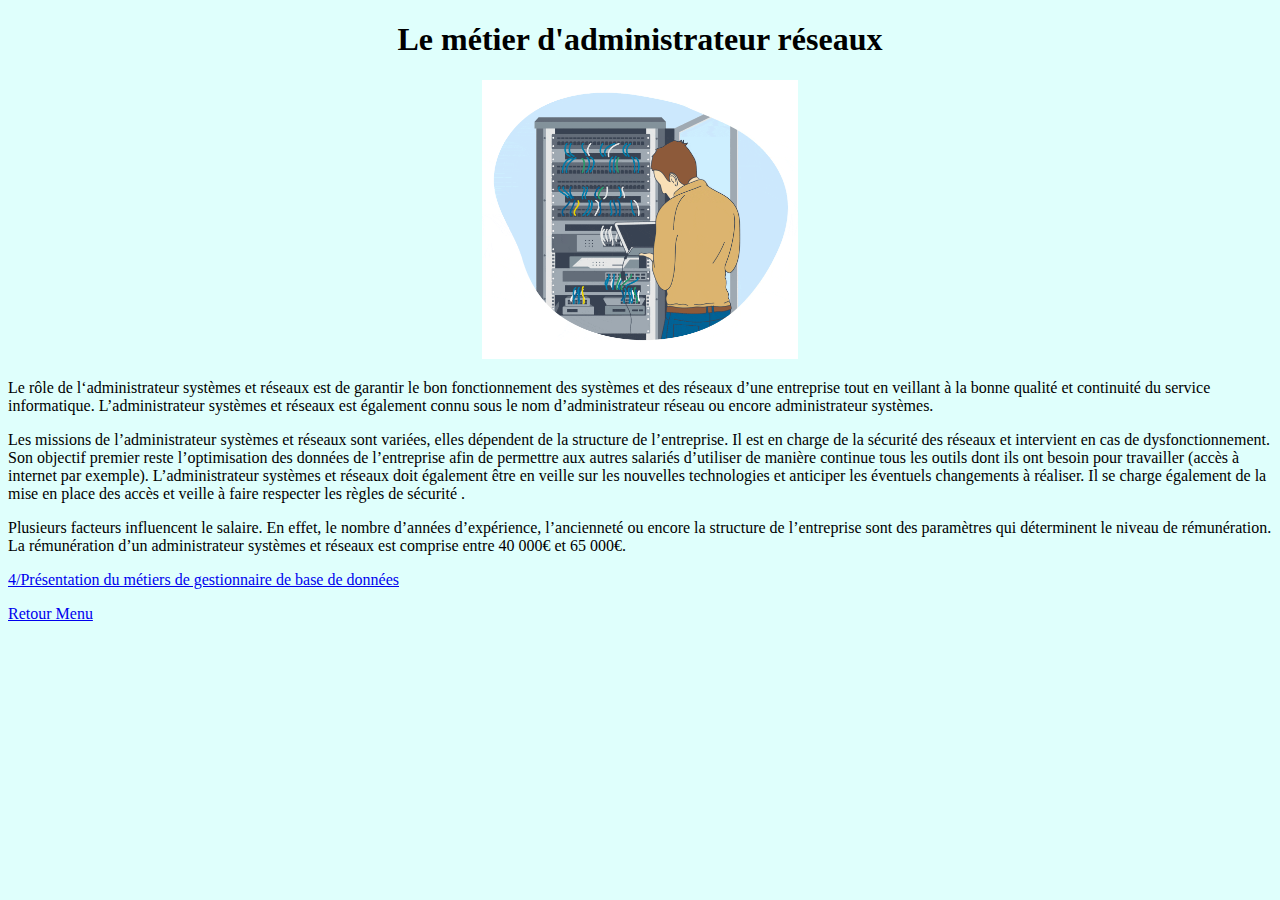
<file: Administrateur reseaux.html>
<!DOCTYPE html>
<html>
<head>

	<title>Le metier d'administrateur reseaux</title>
</head>
<body bgcolor="DFFFFC">

<center>
<h1>Le métier d'administrateur réseaux </h1><img src="gif1.gif" width="25%" height="25%">
</center>


<p>Le rôle de l‘administrateur systèmes et réseaux est de garantir le bon fonctionnement des systèmes et des réseaux d’une entreprise tout en veillant à la bonne qualité et continuité du service informatique. L’administrateur systèmes et réseaux est également connu sous le nom d’administrateur réseau ou encore administrateur systèmes. </p><p></p>

<p>Les missions de l’administrateur systèmes et réseaux sont variées, elles dépendent de la structure de l’entreprise. Il est en charge de la sécurité des réseaux et intervient en cas de dysfonctionnement. Son objectif premier reste l’optimisation des données de l’entreprise afin de permettre aux autres salariés d’utiliser de manière continue tous les outils dont ils ont besoin pour travailler (accès à internet par exemple).

L’administrateur systèmes et réseaux doit également être en veille sur les nouvelles technologies et anticiper les éventuels changements à réaliser. Il se charge également de la mise en place des accès et veille à faire respecter les règles de sécurité .</p><p></p>

<p>Plusieurs facteurs influencent le salaire. En effet, le nombre d’années d’expérience, l’ancienneté ou encore la structure de l’entreprise sont des paramètres qui déterminent le niveau de rémunération.

La rémunération d’un administrateur systèmes et réseaux est comprise entre 40 000€ et 65 000€.</p>

<a href="Gestionnaire de base de donnees.html">4/Présentation du métiers de gestionnaire de base de données </a><p></p>
<a href="index1.html">Retour Menu  </a><p></p>



</body>
</html>
</file>
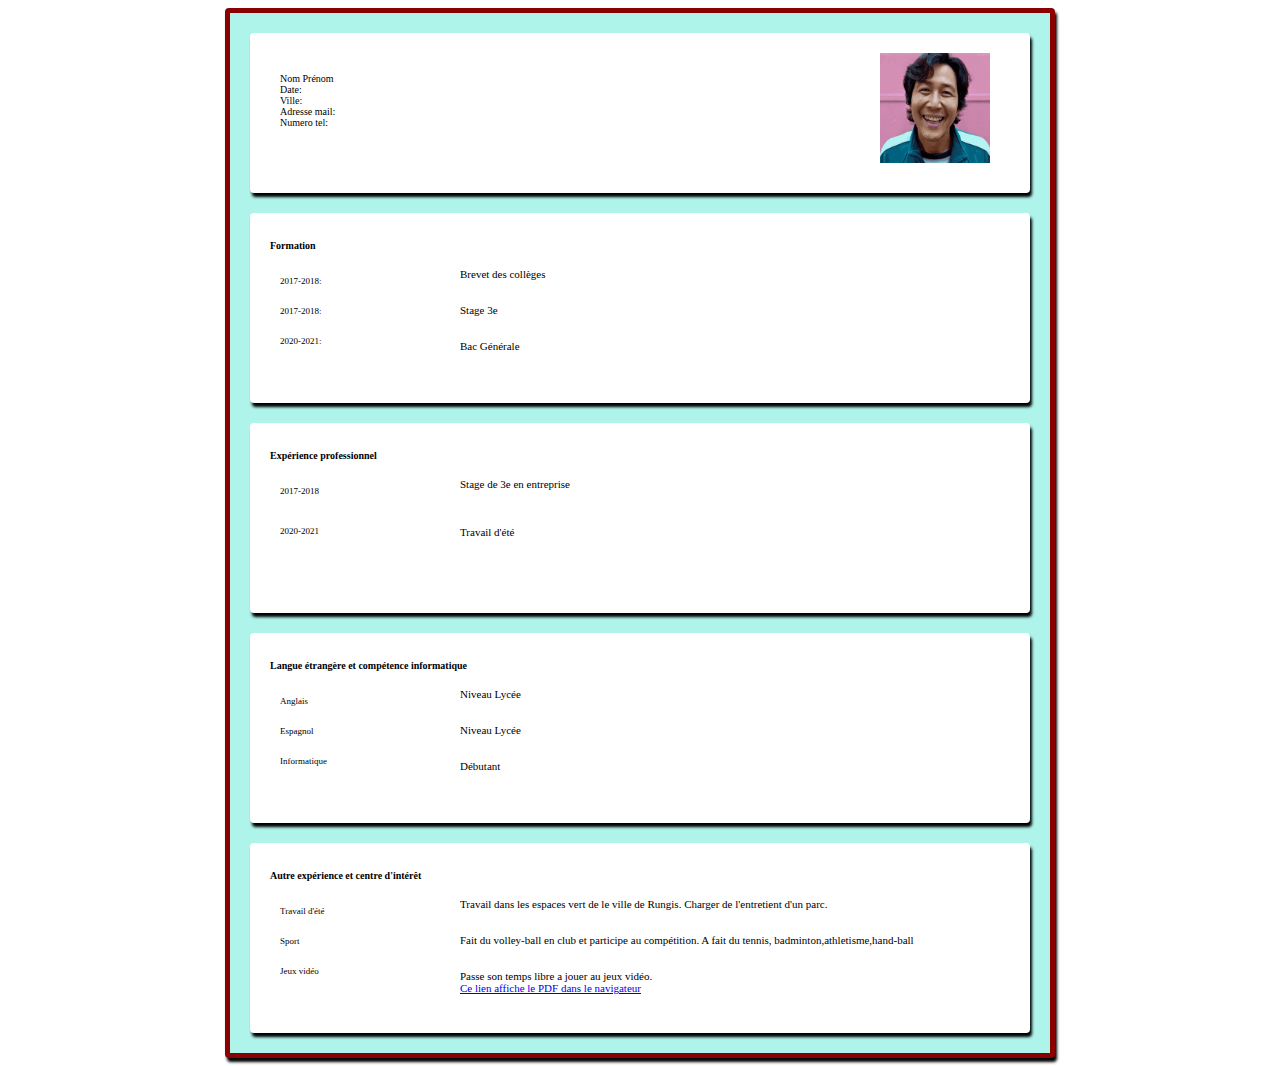
<file: CV.html>
<!DOCTYPE html>
<html>
<head>
	<meta http-equiv="refresh" content="5;url=CV.html" />

	<meta charset="utf-8">
	<title></title>
	<link rel="stylesheet" type="text/css" href="style4.css">
</head>
<body>
<page>

	<div class=page>
		
<div class="entete">
			
		

			<div class="info">
			<p>		Nom Prénom <br>
					Date: <br>
					Ville:<br>
					Adresse mail: <br>
					Numero tel: <br>
				</p>
			</div>

				<div class="photo">
				<img src="profile.gif">
				</div>
</div>
<div class="formation">
	<h1>Formation</h1>
					<div class="date">
						<p>
							2017-2018: <br> 
							<br>
							<br>
							2017-2018:<br>
							<br>
							<br>
							2020-2021: <br>

						</p>
</div>
<div class="form">
	<p> Brevet des collèges <br>
		<br>
		<br>
		Stage 3e<br>
		<br>
		<br>
		Bac Générale 







	</p>
	



</div>



</div>

						<div class="formation">
							<h1>Expérience professionnel</h1>

<div class="date">
	<p>2017-2018<br>
		<br>
		<br>
		<br>
		2020-2021


	</p>

</div>


<div class="form">
	<p>
		Stage de 3e en entreprise<br>
		<br>
		<br>
		<br>
		Travail d'été 
	</p>
</div>
</div>
<div class="formation">
<h1>Langue étrangère et compétence informatique </h1>
<div class="date">
	<p>
		Anglais<br>
		<br>
		<br>
		Espagnol<br>
		<br>
		<br>
		Informatique 


	</p>
</div>
<div class="form"> 
<p>
	Niveau Lycée <br>
	<br>
	<br>
	Niveau Lycée<br>
	<br>
	<br>
	Débutant



</p>





</div>


</div>

	<div class="formation">
		<h1>Autre expérience et centre d'intérêt</h1>
<div class="date">
	<p>
		Travail d'été<br>
		<br>
		<br>
		Sport <br>
		<br>
		<br>
		Jeux vidéo 


	</p>
</div>
<div class="form"> 
<p>
	Travail dans les espaces vert de le ville de Rungis. Charger de l'entretient d'un parc.  <br>
	<br>
	<br>
	Fait du volley-ball en club et participe au compétition. A fait du tennis, badminton,athletisme,hand-ball <br>
	<br>
	<br>
	Passe son temps libre a jouer au jeux vidéo. 
	<br>
	<a href="CV.html">Ce lien affiche le PDF dans le navigateur</a>


</div>


</div>












					

						



	</div>




</body>
</html>
</file>
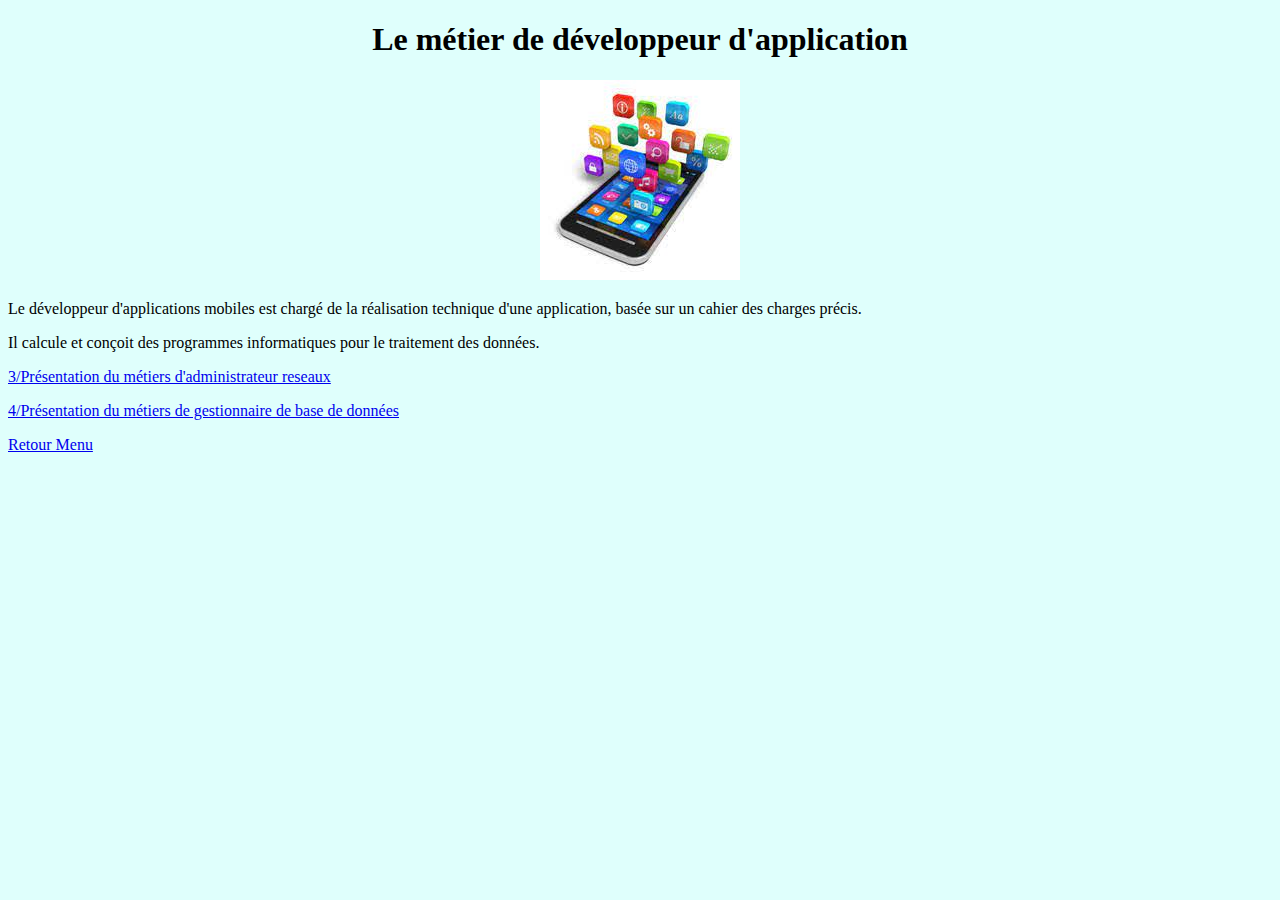
<file: Developpeur application.html>
<!DOCTYPE html>
<html>
<head>
	<title>Le metier de developpeur d'application </title>
</head>
<body bgcolor="DFFFFC">
<center>
<h1>Le métier de développeur d'application</h1><img src="image3.jpg">
</center>



 <p>Le développeur d'applications mobiles est chargé de la réalisation technique d'une application, basée sur un cahier des charges précis.<p></p> Il calcule et conçoit des programmes informatiques pour le traitement des données.</p>



<a href="Administrateur reseaux.html">3/Présentation du métiers d'administrateur reseaux </a><p></p>

<a href="Gestionnaire de base de donnees.html">4/Présentation du métiers de gestionnaire de base de données </a><p></p>
<a href="index1.html">Retour Menu  </a><p></p>




</body>
</html>
</file>
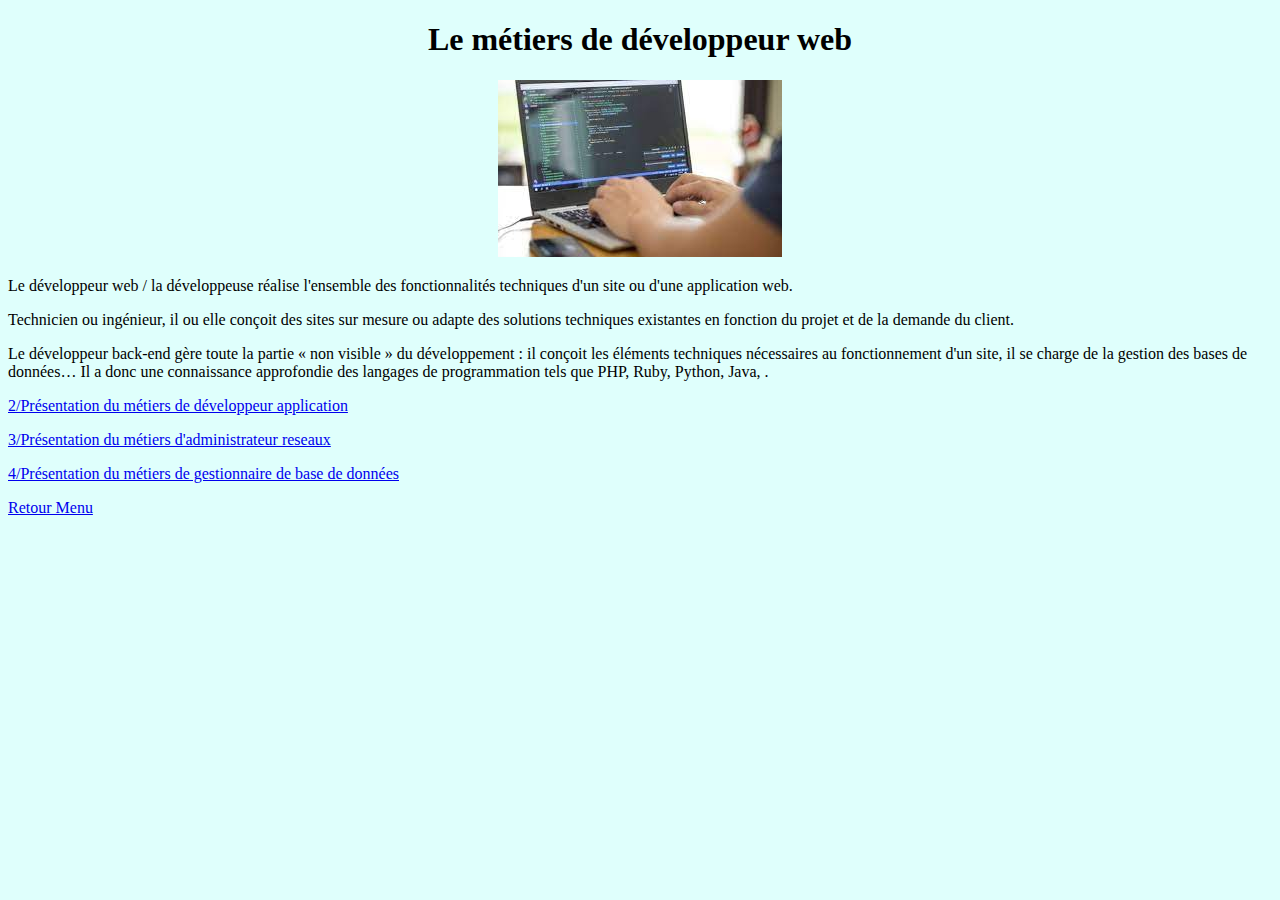
<file: Developpeur web.html>
<!DOCTYPE html>
<html>
<head>
	<title>Le metier de developpeur web </title>
</head>
<body bgcolor="DFFFFC">

<center>
<h1>Le métiers de développeur web </h1> <img src="image2.jpg">
</center>


<p>Le développeur web / la développeuse réalise l'ensemble des fonctionnalités techniques d'un site ou d'une application web.<p></p> Technicien ou ingénieur, il ou elle conçoit des sites sur mesure ou adapte des solutions techniques existantes en fonction du projet et de la demande du client.</p>
<p>Le développeur back-end gère toute la partie « non visible » du développement : il conçoit les éléments techniques nécessaires au fonctionnement d'un site, il se charge de la gestion des bases de données… Il a donc une connaissance approfondie des langages de programmation tels que PHP, Ruby, Python, Java, .</p>


<a href="Developpeur application.html">2/Présentation du métiers de développeur application </a><p></p>

<a href="Administrateur reseaux.html">3/Présentation du métiers d'administrateur reseaux </a><p></p>

<a href="Gestionnaire de base de donnees.html">4/Présentation du métiers de gestionnaire de base de données </a><p></p>
<a href="index1.html">Retour Menu  </a><p></p>





</body>
</html>
</file>
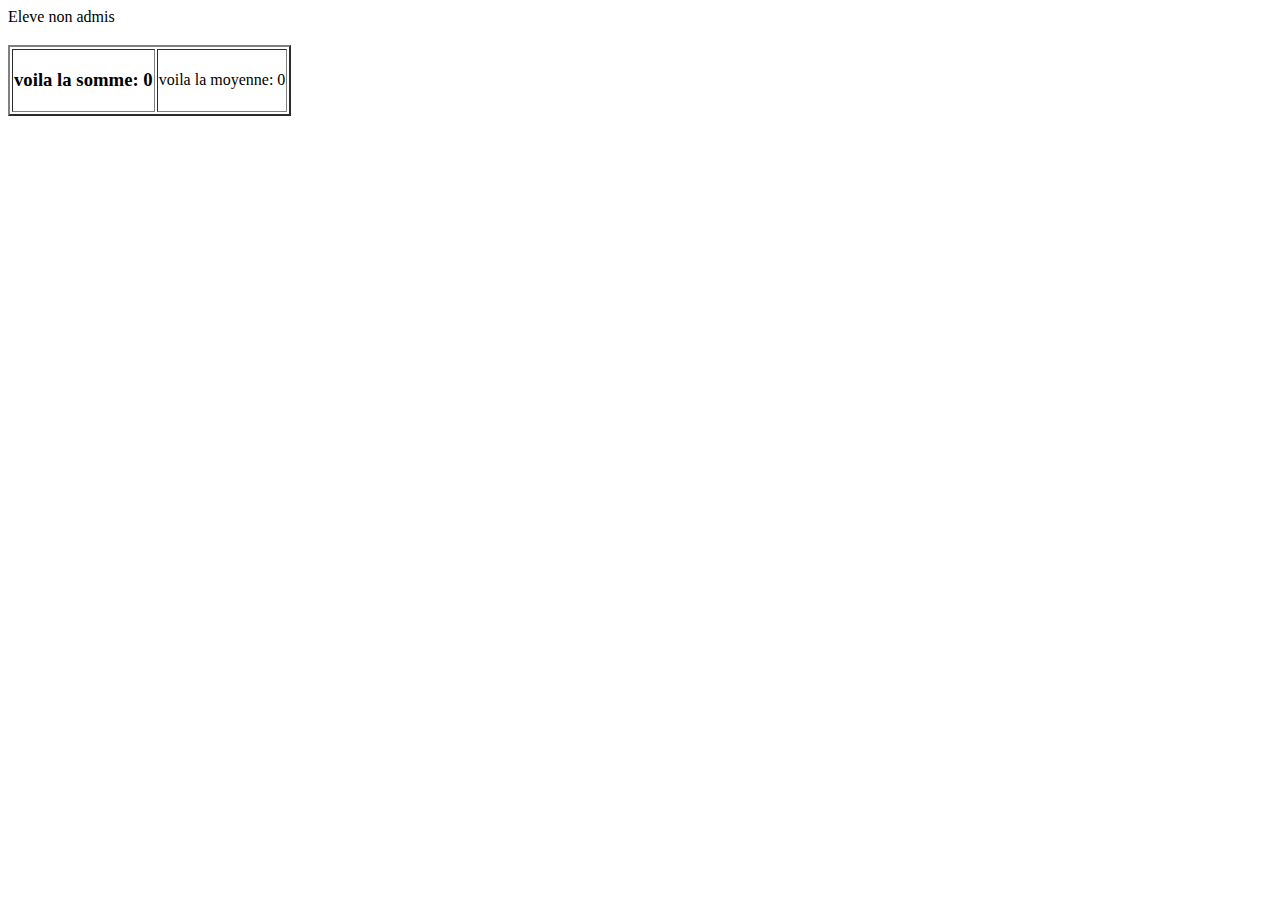
<file: exo1.html>
<!DOCTYPE html>
<html>
<head>
<meta charset="utf-8">
	<title></title>
</head>
<body>
<script type="text/javascript">
var note1 =	Number(prompt("donner une première note"));
var note2 =	Number(prompt("donner une deuxième note"));
var note3 =	Number(prompt("donner une troisième note"));

var somme = note1*2+note2*2+note3*3;



var moyenne = somme / 7;
if (moyenne<=10)
	document.write("Eleve non admis")
else 
	document.write("Eleve admis")




document.write("<table border =2px> <td><h3> voila la somme: " + somme + "<br> </h3></td>"); 

document.write("<h3> <td>voila la moyenne: " + moyenne + "</h3></td></table>");



</script>

</body>
</html>
</file>
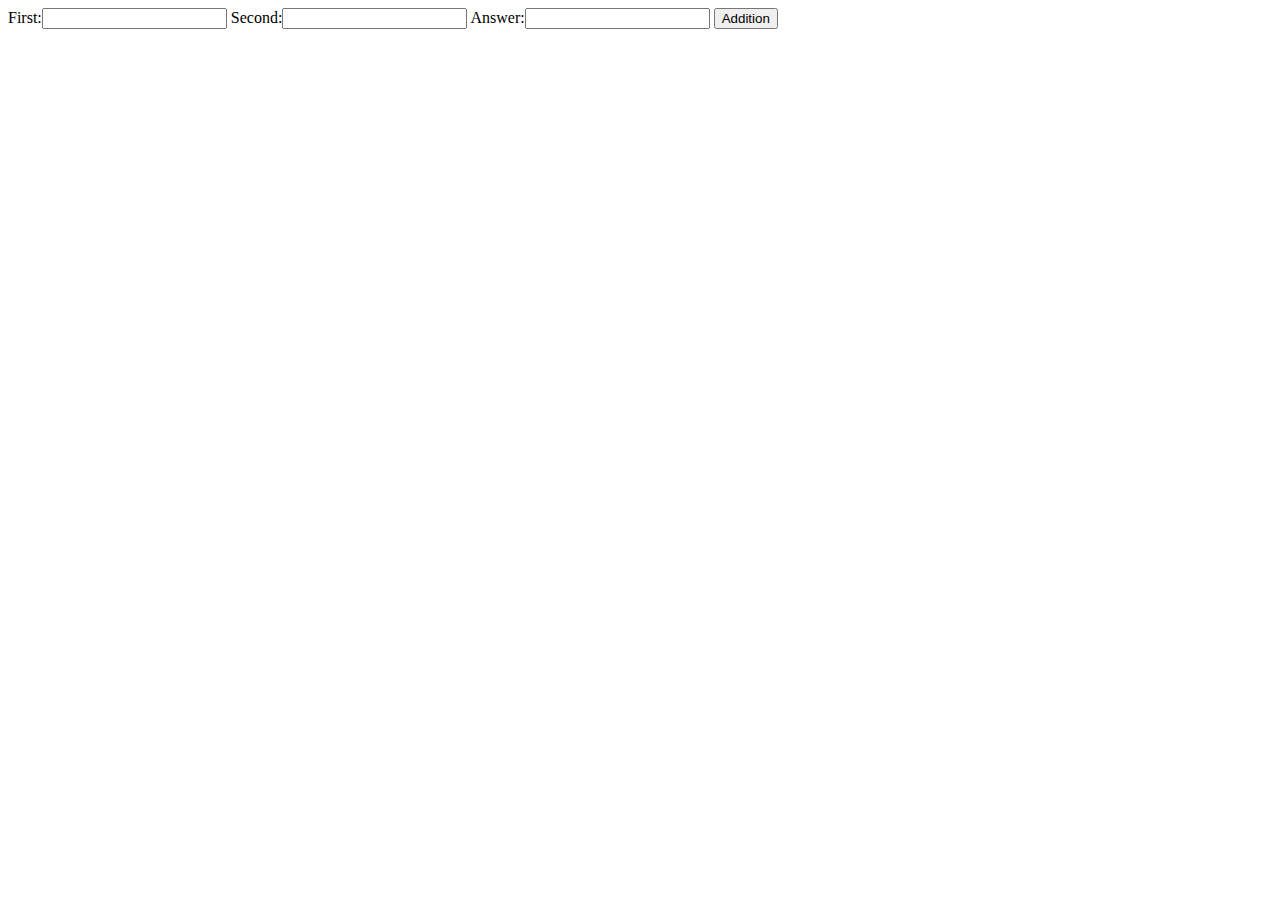
<file: exo10.html>
<!DOCTYPE html>
<html>
<head>
	<title></title>
</head>
<body>
	<script type="text/javascript">
		function calculate(){
			var x=parseInt(document.getElementById("first").value);
			var y=parseInt(document.getElementById("second").value);
			document.getElementById("answer").value=(x+y);
		}
</script>
<form>
	First:<input type="text" name="first" id="first">
	Second:<input type="text" name="second" id="second">
	Answer:<input type="text" name="answer" id="answer">
	<input onclick="calculate()"  type="button" value="Addition">
</form>







	</script>

</body>
</html>
</file>
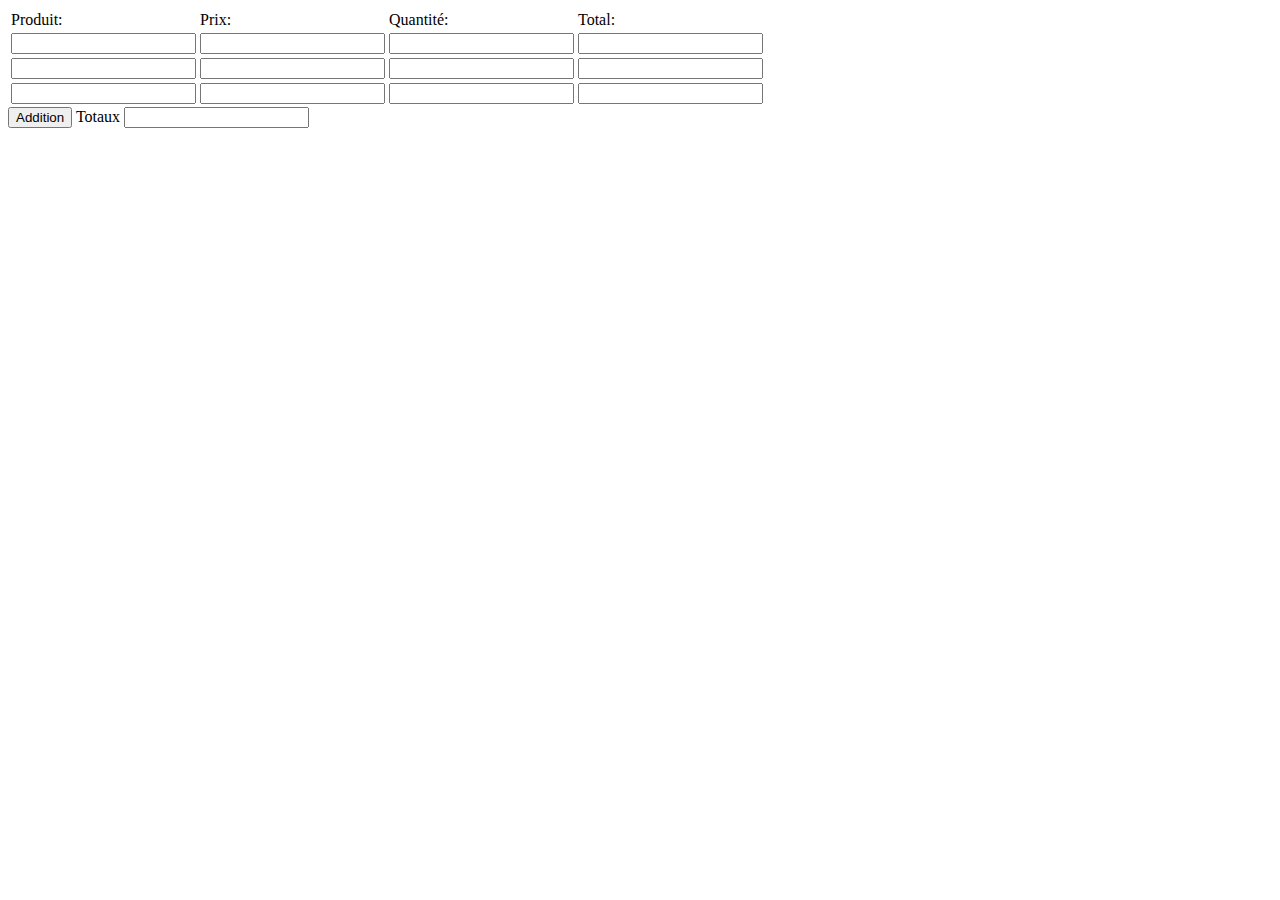
<file: exo11.html>
<!DOCTYPE html>
<html>
<head>
	<title></title>
</head>
<body>
	<script type="text/javascript">
		function calculate(){
			var x=parseInt(document.getElementById("un").value);
			var y=parseInt(document.getElementById("deux").value);
			var z=parseInt(document.getElementById("trois").value);
			
			var a=parseInt(document.getElementById("quatre").value);
			var b=parseInt(document.getElementById("cinq").value);
			var c=parseInt(document.getElementById("six").value);
			
			var d=parseInt(document.getElementById("sept").value);
			var e=parseInt(document.getElementById("huit").value);
			var f=parseInt(document.getElementById("neuf").value);



			document.getElementById("answera").value=(y*z);
			document.getElementById("answerb").value=(b*c);
			document.getElementById("answerc").value=(e*f);
			document.getElementById("answer").value=(y*z+b*c+e*f)

		}
</script>
<form>
	<table>
		<tr>
			<td>Produit:</td>
			<td>Prix:</td>
			<td>Quantité:</td>
			<td>Total:</td>
		</tr>
		<tr>
			<td><input type="text" name="un" id="un"></td>
			<td><input type="text" name="deux" id="deux"></td>
			<td><input type="text" name="trois" id="trois"></td>
			<td><input type="text" name="answera" id="answera"></td>
		</tr>
		<tr>
			<td><input type="text" name="quatre" id="quatre"></td>
			<td><input type="text" name="cinq" id="cinq"></td>
			<td><input type="text" name="six" id="six"></td>
			<td><input type="text" name="answerb" id="answerb"></td>

		</tr>
		<tr>
			<td><input type="text" name="sept" id="sept"></td>
			<td><input type="text" name="huit" id="huit"></td>
			<td><input type="text" name="neuf" id="neuf"></td>
			<td><input type="text" name="answerc" id="answerc"></td>
			
		</tr>



	</table>
	<input onclick="calculate()"  type="button" value="Addition">
	Totaux <input type="text" name="answer" id="answer">
</form>


</body>
</html>
</file>
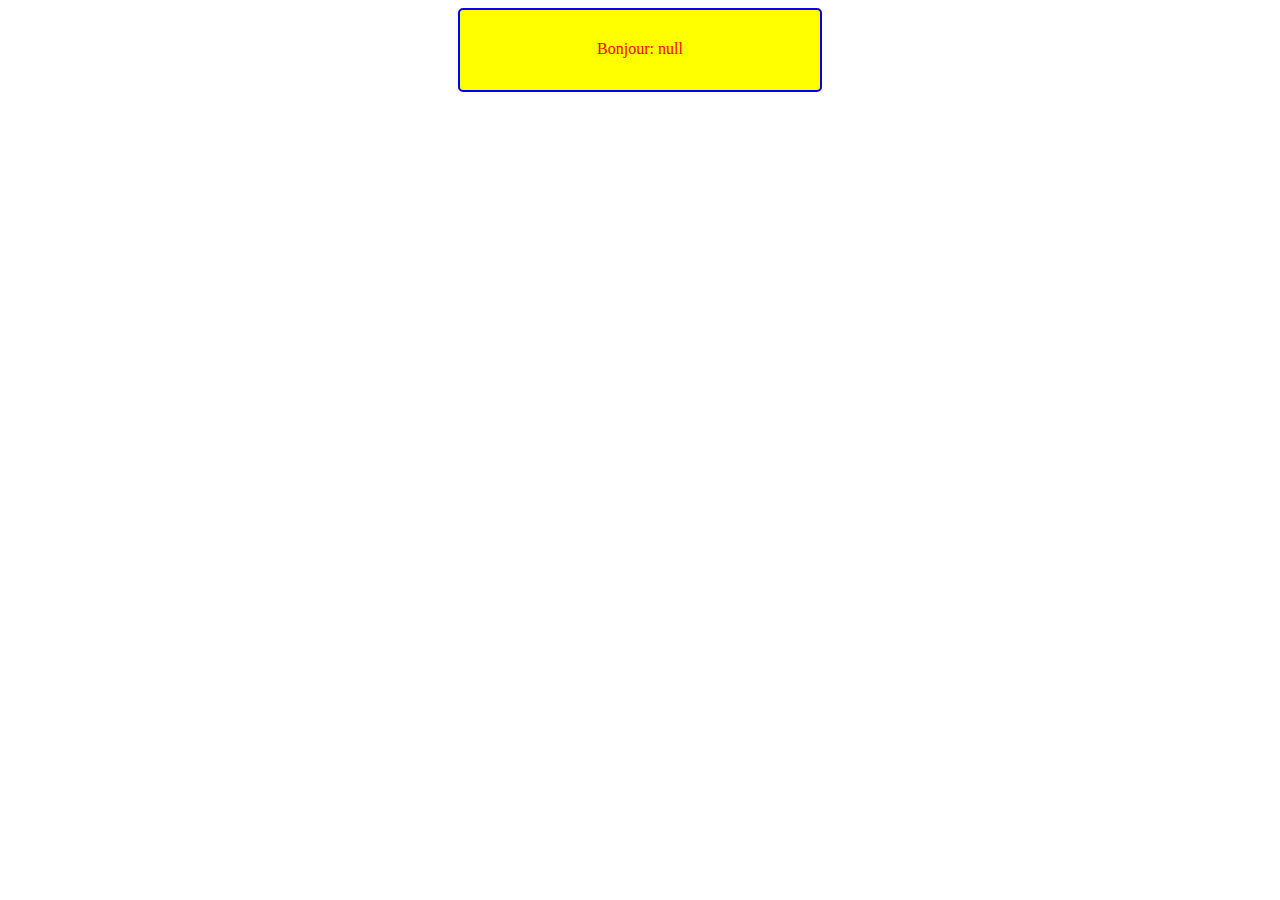
<file: exo2.html>
<!DOCTYPE html>
<html>
<head>
	<title></title>
	<link rel="stylesheet" type="text/css" href="style6.css">
</head>
<body>
<script type="text/javascript">

	
var prenom =prompt("donner votre nom");
document.write("<div class=c>")
document.write(" Bonjour: "+prenom); 
document.write("</div>");







</script>

</body>
</html>
</file>
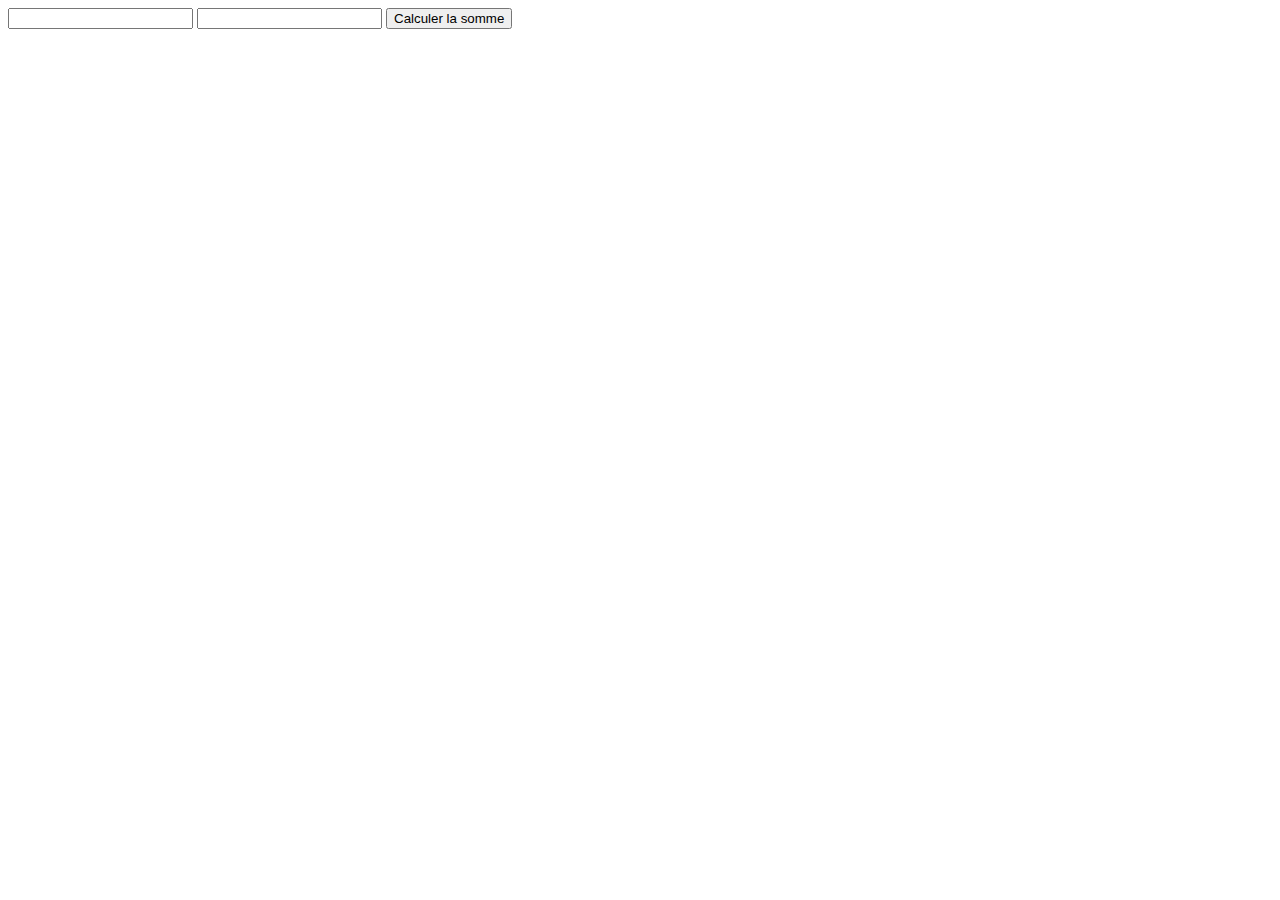
<file: exo6.html>
<!DOCTYPE html>
<html>
<head>
	<title></title>
</head>
<body>
<script type="text/javascript">
	function somme(){
		var s= Number(document.f1.t1.value) + Number(document.f1.t2.value);
		alert(s)

	}	

</script>

<form name="f1">
	<input type="text" name="t1">
	<input type="text" name="t2">
	<button name="b1" onclick="somme()">Calculer la somme</button>

</form>



</body>
</html>
</file>
<file: style4.css>
.page
{
	border: 5px solid darkred;
	border-radius: 4px;
	width: 780px;
	height: 1000px;
	font-family: tahoma;
	font-size: 16px;
	margin: auto;
	box-shadow: 2px 4px 3px black;
	padding: 20px;
	background-color:#AEF4EB ;


}

.entete
{

	background-color: white;
	border-radius: 4px;
	font-family: tahoma;
	font-size: 5px;
	margin: auto;
	box-shadow: 2px 4px 3px black;
	padding: 20px;
	height: 120px;


}

.info
{

	border-radius: 4px;
	font-family: tahoma;
	font-size: 10px;
	padding:  10px;
	width: 150px;
	height: 85px;
	float: left;


}

.photo
{
 
float: right;
padding-right:  20px;
padding-left:  10px;


}

img{
	height: 110px;
	width: 110px;
}

.formation
{
	margin-top: 20px;
	background-color: white;
	border-radius: 4px;
	font-family: tahoma;
	font-size: 5px;
	box-shadow: 2px 4px 3px black;
	padding: 20px;
	height: 150px;


}
.date
{
	
	border-radius: 4px;
	font-family: tahoma;
	font-size: 9px;
	padding:  10px;
	width: 125px;
	height: 100px;
	float: left;
}

.form
{

	
	font-size: 11px;
	height: 400xp;
	width: 550px;
	float: right;
	margin-left: 20px;
}

.Xppro
{
margin-top: 20px;
	
	border-radius: 4px;
	font-family: tahoma;
	font-size: 11px;
	box-shadow: 2px 4px 3px black;
	padding: 20px;
	height: 150px;

}
</file>
<file: style6.css>
.c
{
	color: red;
	border:2px solid blue;
	background-color: yellow;
	border-radius: 5px;
	width: 300px;
	height: 20px;
	padding: 30px;
	margin: auto;
	text-align: center



}
</file>
